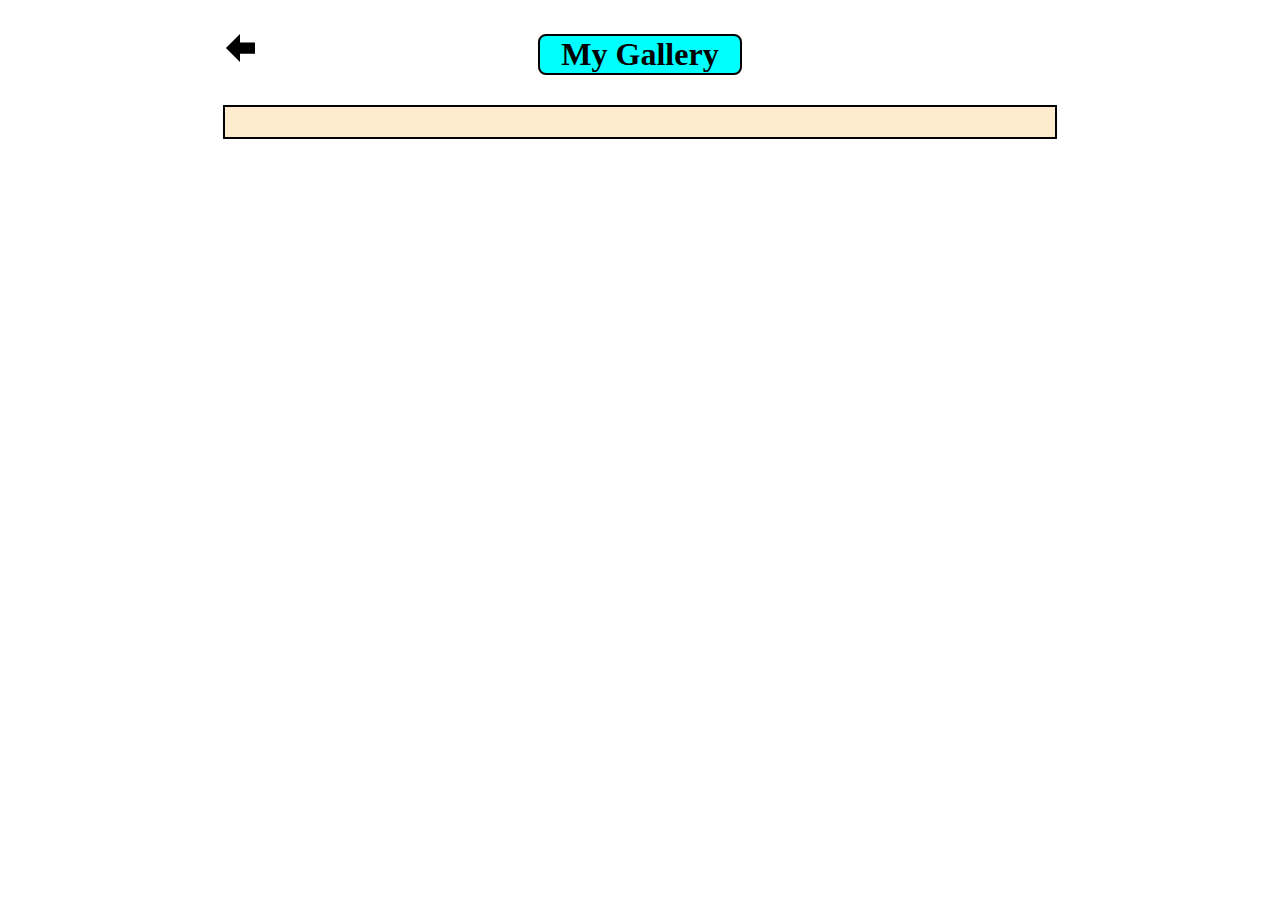
<file: src/1-gallery.html>
<!DOCTYPE html>
<html lang="en">
  <head>
    <meta charset="UTF-8" />
    <meta http-equiv="X-UA-Compatible" content="IE=edge" />
    <meta name="viewport" content="width=device-width, initial-scale=1.0" />
    <title>Gallery</title>
    <link rel="stylesheet" href="./css/gallery.css" />
  </head>
  <body>
    <section class="section">
      <a class="a-gallery" href="./index.html">
        <svg
          version="1.1"
          xmlns="http://www.w3.org/2000/svg"
          width="200"
          height="30"
          viewBox="0 0 512 512"
        >
          <g id="icomoon-ignore"></g>
          <path d="M16 256l240 240v-144h256v-192h-256v-144z"></path>
        </svg>
      </a>
      <h1 class="caption">My Gallery</h1>
      <!-- <ul class="gallery"></ul> -->
      <div class="gallery"></div>
    </section>
    <script type="module" src="./js/1-gallery.js"></script>
  </body>
</html>
</file>
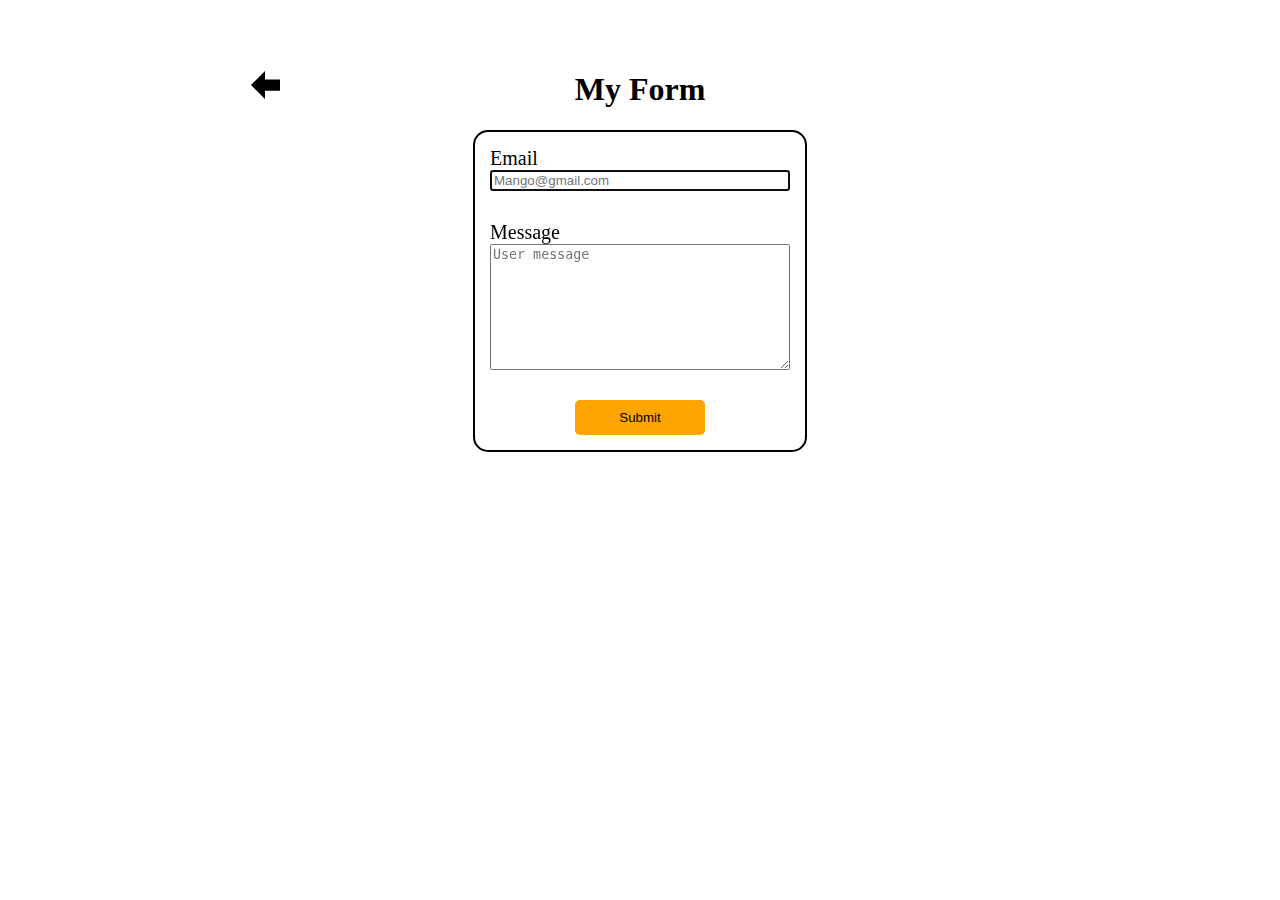
<file: src/2-form.html>
<!DOCTYPE html>
<html lang="en">
  <head>
    <meta charset="UTF-8" />
    <meta http-equiv="X-UA-Compatible" content="IE=edge" />
    <meta name="viewport" content="width=device-width, initial-scale=1.0" />
    <title>Page 3</title>
    <link rel="stylesheet" href="./css/form.css" />
  </head>
  <body>
    <section class="form-section">
      <a href="./index.html" class="a-form">
        <svg
          version="1.1"
          xmlns="http://www.w3.org/2000/svg"
          width="200"
          height="30"
          viewBox="0 0 512 512"
        >
          <g id="icomoon-ignore"></g>
          <path d="M16 256l240 240v-144h256v-192h-256v-144z"></path>
        </svg>
      </a>
      <h1>My Form</h1>
      <form class="feedback-form" autocomplete="off">
        <label class="label">
          Email
          <input
            type="email"
            name="email"
            autofocus
            placeholder="Mango@gmail.com"
          />
        </label>
        <label class="label">
          Message
          <textarea
            name="message"
            rows="8"
            placeholder="User message"
          ></textarea>
        </label>
        <button type="submit" class="btn-form">Submit</button>
      </form>
    </section>
    <script type="module" src="./js/2-form.js"></script>
  </body>
</html>
</file>
<file: src/css/gallery.css>
body {
  width: 1000px;
  margin: 0 auto;
}

ul {
  list-style-type: none;
  padding: 0;
  margin: 0;
}
.a-gallery {
  position: relative;
  top: 33px;
}
.gallery {
  margin: 0 auto;
  width: 800px;
  display: flex;
  flex-wrap: wrap;
  justify-content: center;
  align-items: center;
  gap: 24px;
  border: 2px solid black;
  padding: 15px;
  background-color: blanchedalmond;
}

.img-gallery {
  width: 240px;
  height: 190px;
  border: 2px solid black;
  border-radius: 5px;
}

.caption {
  display: block;
  margin: 0 auto;
  width: 200px;
  text-align: center;
  border-radius: 8px;
  background-color: aqua;
  border: 2px solid black;
  margin-bottom: 30px;
}

.fff {
  background-color: black;
}
</file>
<file: src/css/form.css>
body {
  width: 1200px;
  margin: 0 auto;
  padding-top: 50px;
}
.form-section {
  display: flex;
  flex-direction: column;
  justify-content: center;
  align-items: center;
}
.a-form {
  position: absolute;
  left: 165px;
  top: 70px;
}
.feedback-form {
  width: 300px;
  display: flex;
  flex-direction: column;
  border: 2px solid black;
  gap: 30px;
  padding: 15px;
  border-radius: 15px;
}
.label {
  display: flex;
  flex-direction: column;
  font-size: 20px;
}
.btn-form {
  display: block;
  margin: 0 auto;
  width: 130px;
  height: 35px;
  border: transparent;
  background-color: orange;
  border-radius: 5px;
}
</file>
